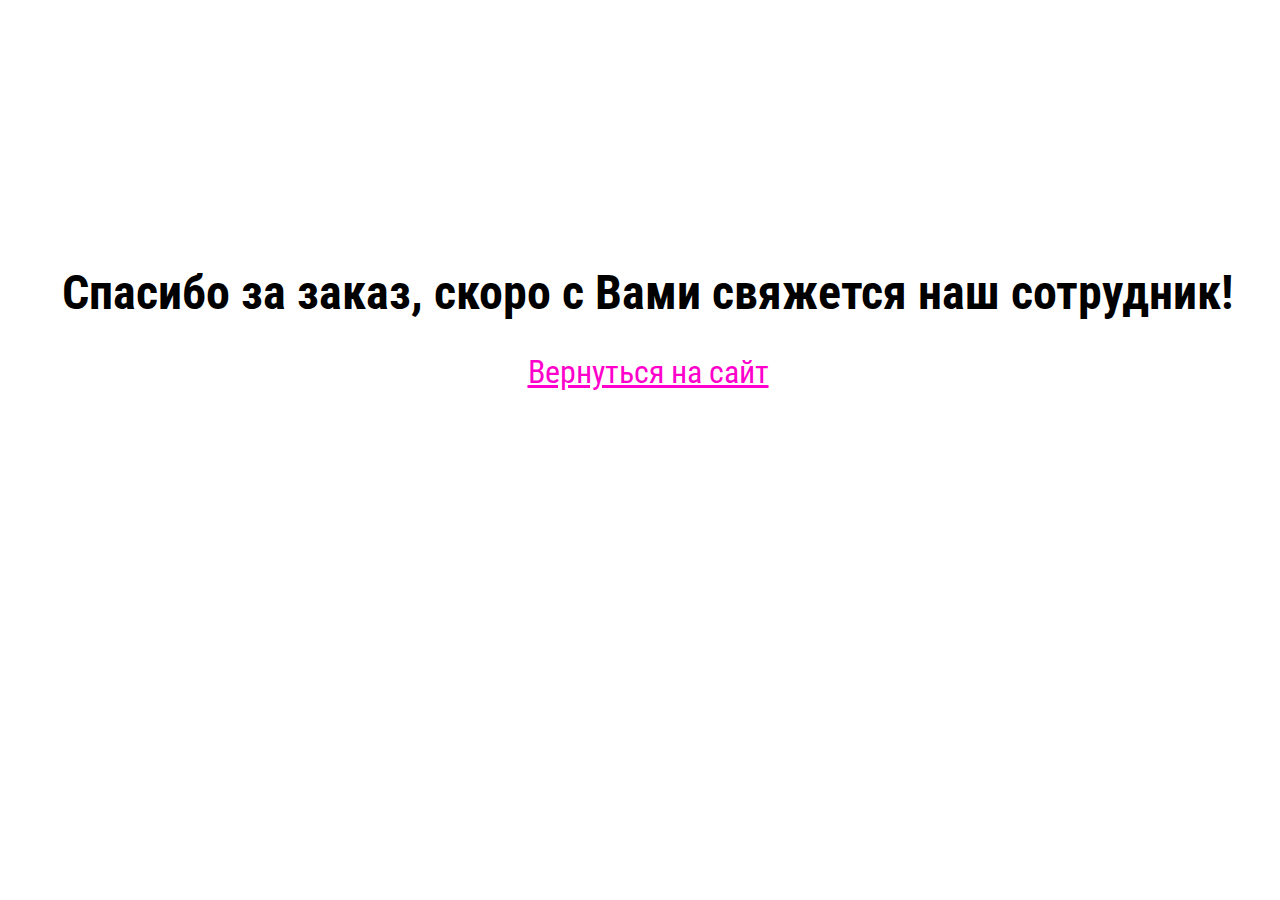
<file: thank-you.html>
<!DOCTYPE html>
<html lang="en">
<head>
    <link rel="icon" href="img/favicon-32x32.png">
    <meta charset="UTF-8">
    <meta name="viewport" content="width=device-width, initial-scale=1.0">
    <link rel="stylesheet" href="css/style.min.css">
    <title>Заказ оформлен!</title>
</head>
<body>

    <main style="display: flex; flex-direction: column; justify-content: center; height: 50%; margin: 20% auto;">
        <h1 class="final" style="display: flex; justify-content: center; font-size: 3rem;">Спасибо за заказ, скоро с Вами свяжется наш сотрудник!</h1>
    
        <a style="color: 8E2DE2 !important; display: flex; justify-content: center; font-size: 2rem;" href="index.html">Вернуться на сайт</a>    
    </main>
</body>
</html>
</file>
<file: css/style.min.css>
/*
 * Roxy: Bootstrap template by GettTemplates.com
 * https://gettemplates.co/roxy
 */
@import url('https://fonts.googleapis.com/css2?family=Roboto+Condensed:ital,wght@0,300;0,400;0,700;1,400&display=swap');

html, body {
  width: 100%;
  overflow-x: hidden; }

body {
  font-family: 'Roboto Condensed', sans-serif;
  font-weight: 400;
}

h1,
h2,
h3,
h4,
h5,
h6,
.h1,
.h2,
.h3,
.h4,
.h5,
.h6 {
  font-family: 'Roboto Condensed', sans-serif;
  margin-top: 0; }

h2 {
  margin-bottom: 15px !important;
}

a {
  color: #ff00cc;
  transition: all .3s ease-in-out; }

a:focus,
button:focus {
  outline: none; }

.btn:hover,
a:hover {
  text-decoration: none;
  color: #333399; }

img {
  max-width: 100%; }

li {
  list-style-type: none;
}

.bg-fixed {
  background-size: cover; }

.bg-grey {
  background-color: #f7f8f9; }

.fs-40 {
  font-size: 40px; }

section {
  position: relative; }

.section-content {
  padding-top: 48px;
  padding-bottom: 48px; }

.title-wrap,
.section-title {
  text-align: center; }

.shadow {
  box-shadow: 0 10px 30px 0 rgba(67, 80, 98, 0.24), 0 2px 4px 0 rgba(67, 80, 98, 0.1) !important; }

#header-navbar {
  position: absolute;
  top: 0;
  right: 0;
  left: 0;
  z-index: 11;
  transition: all 0.3s cubic-bezier(0.785, 0.135, 0.15, 0.86); }

.navbar-brand {
  font-size: 40px;
  color: #000; }

.navbar-nav .nav-link {
  color: #fff;
  transition: .3s ease;
  font-size: 1.3rem;
}

.navbar-nav:hover li a {
  opacity: 0.5; }
  .navbar-nav:hover li a:hover {
    opacity: 1; }

.navbar-toggler {
  font-size: 2rem;
  color: #fff; }

.jumbotron {
  color: #fff;
  padding-top: 80px;
  padding-bottom: 80px;
  background-repeat: no-repeat;
  background-size: cover;
  background-position: 50% 50%;
  position: relative;
  border-radius: 0;
  margin-bottom: 0;
  overflow: hidden;
  height: 85vh; }
  @media (max-width: 767px) and (orientation: landscape) {
    .jumbotron {
      min-height: 500px;
    } 
  }
  .jumbotron .container {
    position: relative;
    z-index: 1; }
  .jumbotron:before {
    position: absolute;
    display: block;
    content: "";
    opacity: 0.8;
    top: 0;
    bottom: 0;
    left: 0;
    right: 0;
    background: #ff00cc;
    /* fallback for old browsers */
    background: -webkit-linear-gradient(to right, #333399, #ff00cc);
    /* Chrome 10-25, Safari 5.1-6 */
    background: linear-gradient(to right, #333399, #07827e);
    /* W3C, IE 10+/ Edge, Firefox 16+, Chrome 26+, Opera 12+, Safari 7+ */ }
  .jumbotron h1 {
    margin-top: 80px;
    line-height: .9;
    font-weight: bold;
    display: inline-block;
    border: 10px solid #fff;
    padding: 30px;
    font-size: 6.5rem;
    opacity: 0;
    animation: 1s fadeInFromTop cubic-bezier(0.785, 0.135, 0.15, 0.86) 1s forwards;
    animation-delay: .8s; }

.jumbotron-single h1 {
  font-size: 3rem !important; }

.overlay {
  color: #fff; }
  .overlay:before {
    position: absolute;
    display: block;
    content: "";
    opacity: 0.9;
    top: 0;
    bottom: 0;
    left: 0;
    right: 0;
    background: #ff00cc;
    /* fallback for old browsers */
    background: -webkit-linear-gradient(to right, #333399, #ff00cc);
    /* Chrome 10-25, Safari 5.1-6 */
    background: linear-gradient(to right, #333399, #ff00cc);
    /* W3C, IE 10+/ Edge, Firefox 16+, Chrome 26+, Opera 12+, Safari 7+ */ }
  .overlay.bg-white {
    color: #000; }
    .overlay.bg-white:before {
      background: #fff;
      opacity: .7; }

.text-white {
  color: #fff; }

/*==============================
=            BUTTON            =
==============================*/
.btn {
  font-size: 14px;
  font-weight: 600;
  border-radius: 30px;
  padding: 9px 25px;
  text-transform: capitalize;
  transition: all 0.3s ease 0s; }

.btn-primary {
  display: inline-block;
  background-color: #8E2DE2;
  border-color: #8E2DE2;
  color: #fff; }
  .btn-primary:hover {
    background-color: #333399;
    border-color: #333399;
    color: #fff; }

.btn-outline-primary {
  color: #fff;
  background-color: transparent;
  background-image: none;
  border-color: #fff; }
  .btn-outline-primary:hover {
    background-color: #333399;
    border-color: #333399;
    color: #fff; }

.btn-shadow {
  box-shadow: -5px 8px 20px 0px rgba(229, 16, 2, 0.15); }

.btn-icon {
  color: #000; }

.btn-link {
  color: #ff00cc; }

/*=====  End of BUTTON  ======*/
/*==========================================
=            FORM RECTANGLE ETC            =
==========================================*/
.rectangle-1 {
  width: 2000px;
  height: 400px;
  background: #114f4e;
  background: -webkit-linear-gradient(to right, #4A00E0, #8E2DE2);
  background: linear-gradient(to right, #1fb49b, #8E2DE2);
  transform-origin: 50% 150% 0;
  position: absolute;
  left: 0;
  z-index: 0;
  transform: scale(1) rotate(-10deg); }

.rectangle-2 {
  width: 2000px;
  height: 400px;
  background: #8E2DE2;
  background: -webkit-linear-gradient(to right, #4A00E0, #8E2DE2);
  background: linear-gradient(to right, #8E2DE2, #8E2DE2);
  transform-origin: 65% 100% 0;
  position: absolute;
  right: 0;
  z-index: 0;
  transform: scale(1) rotate(50deg); }

@keyframes fade-in-right {
  from {
    opacity: 0;
    transform: translateX(-100vw) rotate(-15deg); }
  to {
    opacity: 1;
    transform: translateX(0) rotate(-15deg); } }

@keyframes grow1 {
  from {
    opacity: 0;
    transform: scale(2) rotate(-10deg); }
  to {
    opacity: 1;
    transform: scale(1) rotate(-10deg); } }

@keyframes grow2 {
  from {
    opacity: 0;
    transform: scale(2) rotate(50deg); }
  to {
    opacity: 1;
    transform: scale(1) rotate(50deg); } }

@keyframes fadeInFromTop {
  from {
    opacity: 0;
    transform: translateY(-20px); }
  to {
    opacity: 1;
    transform: translateY(0); } }

.rectangle-1 {
  opacity: 0;
  animation: grow1 ease 1s forwards;
  box-shadow: 0px 20px 30px 0px rgba(9, 21, 54, 0.25) !important; }

.rectangle-2 {
  opacity: 0;
  animation: grow2 ease 1s forwards;
  box-shadow: 0px 20px 30px 0px rgba(9, 21, 54, 0.25) !important; }

.rectangle-transparent-1 {
  width: 500px;
  height: 500px;
  border: 15px solid rgba(255, 255, 255, 0.08);
  position: absolute;
  left: -5%;
  bottom: -10%;
  display: block;
  animation: floating-slow ease-in-out 12s infinite; }

.rectangle-transparent-2 {
  width: 600px;
  height: 600px;
  border: 15px solid rgba(255, 255, 255, 0.08);
  position: absolute;
  right: -10%;
  top: 5%;
  display: block;
  animation: floating-slow ease-in-out 12s infinite; }

.circle-1 {
  width: 50px;
  height: 50px;
  border: 2px solid #fff;
  position: absolute;
  display: block;
  border-radius: 50%;
  transform-origin: 50% 50%;
  left: 5%;
  top: 50%;
  animation: fadeInFromTop .5s linear forwards, floating ease 4s infinite; }

.circle-2 {
  width: 70px;
  height: 70px;
  top: 20%;
  left: 83%;
  border: 2px solid #fff;
  position: absolute;
  display: block;
  border-radius: 50%;
  transform-origin: 50% 50%;
  animation: fadeInFromTop .5s linear forwards, floating ease-in-out 4s infinite; }

.circle-3 {
  top: 80%;
  right: 25%;
  width: 40px;
  height: 40px;
  border: 2px solid #fff;
  position: absolute;
  display: block;
  border-radius: 50%;
  animation: fadeInFromTop .5s linear forwards, floating ease-in-out 4s infinite; }

@keyframes floating {
  0% {
    transform: translate(0%, 0%) rotate(25deg); }
  25% {
    transform: translate(5%, 15%) rotate(25deg); }
  50% {
    transform: translate(10%, 5%) rotate(25deg); }
  75% {
    transform: translate(0%, 15%) rotate(25deg); }
  100% {
    transform: translate(0%, 0%) rotate(25deg); } }

@keyframes floating-slow {
  0% {
    transform: translate(0%, 0%) rotate(25deg); }
  25% {
    transform: translate(1%, 3%) rotate(25deg); }
  50% {
    transform: translate(2%, 1%) rotate(25deg); }
  75% {
    transform: translate(0%, 3%) rotate(25deg); }
  100% {
    transform: translate(0%, 0%) rotate(25deg); } }

.triangle {
  position: absolute; }

.triangle-1 {
  right: 0;
  animation: fadeInFromTop .5s linear forwards, floating ease-in-out 6s infinite; }
  .triangle-1 img {
    height: 50px;
    width: 50px;
    transform: rotate(30deg); }

.triangle-2 {
  top: 30%;
  left: 20%;
  animation: fadeInFromTop .5s linear forwards, floating ease-in-out 8s infinite; }
  .triangle-2 img {
    width: 75px;
    height: 75px;
    transform: rotate(15deg); }

.triangle-3 {
  top: 80%;
  left: 15%;
  animation: fadeInFromTop .5s linear forwards, floating ease-in-out 10s infinite; }
  .triangle-3 img {
    width: 45px;
    height: 45px;
    transform: rotate(40deg); }

.triangle-4 {
  top: 60%;
  right: 15%;
  animation: fadeInFromTop .5s linear forwards, floating ease-in-out 5s infinite; }
  .triangle-4 img {
    width: 45px;
    height: 45px;
    transform: rotate(-40deg); }

/*=====  End of FORM RECTANGLE ETC  ======*/
/*================================
=            FEATURES            =
================================*/
.feature-item {
  transition: all .2s ease-in-out 0s !important; }
  .feature-item:hover {
    transform: translateY(-13px); }

.progress-bar {
  background-color: #ff00cc; }

/*=====  End of FEATURES  ======*/
/*=============================
=            TESTI            =
=============================*/
.testi-img img {
  height: 60px;
  width: 60px !important;
  border-radius: 50%;
  display: inline-block !important; }

.testi-details {
  text-align: left; }

.testi-text {
  font-weight: 300;
  padding-top: 50px;
  padding-bottom: 50px; }

.testi-icon {
  color: #ff00cc; }

.testi-content {
  margin-top: 80px;
  padding-bottom: 80px; }

.testi-item {
  margin-left: 15px;
  margin-right: 15px; }

.owl-dot {
  position: relative;
  display: inline-block;
  margin: 0 5px;
  width: 12px;
  height: 12px;
  cursor: pointer; }
  .owl-dot span {
    top: 0;
    left: 0;
    width: 100%;
    height: 100%;
    outline: none;
    border-radius: 50%;
    background-color: rgba(255, 0, 204, 0.3);
    text-indent: -999em;
    cursor: pointer;
    position: absolute;
    box-shadow: 0 0 0 2px rgba(255, 255, 255, 0);
    -webkit-transition: box-shadow 0.3s ease, background-color 0.3s ease;
    transition: box-shadow 0.3s ease, background-color 0.3s ease; }
  .owl-dot.active > span {
    background-color: transparent;
    box-shadow: 0 0 0 2px #ff00cc; }

.owl-dots {
  position: absolute;
  bottom: 0;
  display: block;
  text-align: center;
  left: 0;
  right: 0;
  clear: both;
  padding: 0;
  list-style: none;
  cursor: default;
  -webkit-touch-callout: none;
  -webkit-user-select: none;
  -khtml-user-select: none;
  -moz-user-select: none;
  -ms-user-select: none;
  user-select: none; }

.heading-section {
  position: relative; }

/*=====  End of TESTI  ======*/
/*=================================
=            PORTFOLIO            =
=================================*/
.filter-button-group {
  margin-bottom: 15px; }
  .filter-button-group a {
    margin: 5px;
    cursor: pointer; }

.grid-link a {
  margin: 5px;
  font-size: 20px;
  color: #000; }

.grid-portfolio {
  overflow: hidden;}

.gutter-sizer {
  width: 2%; }

.grid-sizer,
.grid-item {
  width: max-content; }

.grid-item {
  margin-bottom: 20px;
  border-radius: 5px;
  overflow: hidden; }
  .grid-item:hover .grid-info {
    top: 50%;
    opacity: 1; }

.grid-item-wrapper:before {
  content: '';
  display: block;
  background: rgba(255, 255, 255, 0.7);
  position: absolute;
  top: 0;
  right: 0;
  bottom: 0;
  left: 0;
  transition: all .3s ease;
  opacity: 0; }

.grid-item-wrapper:hover:before {
  opacity: 1; }

.grid-info {
  position: absolute;
  top: 0;
  left: 50%;
  transform: translate(-50%, -50%);
  opacity: 0;
  transition: all .3s ease; }

.lightcase-icon-close:before {
  content: '\e870';
  font-family: "Linearicons-Free"; }

.grid-title {
  text-align: center; }

/*=====  End of PORTFOLIO  ======*/
/*===============================
=            SideNav            =
===============================*/
.sidenav {
  height: 100%;
  width: 0;
  position: fixed;
  z-index: 1002;
  top: 0;
  left: 0;
  background-color: #8E2DE2;
  overflow-x: hidden;
  transition: 0.5s;
  padding-top: 60px;
  color: #fff; }

.sidenav-content p:last-child {
  margin-top: 10vh;
}

.sidenav-content {
  padding: 8px 32px;
  transform: translateY(20px);
  opacity: 0;
  transition: transform 0.5s cubic-bezier(0.785, 0.135, 0.15, 0.86), opacity 0.5s cubic-bezier(0.785, 0.135, 0.15, 0.86); }

.in .sidenav-content {
  transform: translateY(0);
  opacity: 1;
  transition: transform 0.5s cubic-bezier(0.785, 0.135, 0.15, 0.86) 0.5s, opacity 0.5s 0.5s; }

.sidenav a {
  text-decoration: none;
  font-size: 25px;
  color: #818181;
  display: block;
  transition: 0.3s; }

.sidenav a:hover {
  color: #f1f1f1; }

.sidenav #side-nav-close,
.sidenav #side-search-close {
  position: absolute;
  top: 0;
  right: 25px;
  font-size: 36px;
  margin-left: 50px; }

@media screen and (max-height: 450px) {
  .sidenav {
    padding-top: 15px; }
  .sidenav a {
    font-size: 18px; } 
  }

  

#side-search .form-control {
  background-color: transparent; }

#side-search .input-group-text {
  background: transparent;
  color: #fff; }

/*==============================
=            SKILLS            =
==============================*/
.skill-item {
  width: 100%;
  position: relative;
  padding: 10px 0; }
  .skill-item p {
    font-size: 16px;
    text-transform: uppercase;
    display: inline-block;
    font-weight: 500; }
  .skill-item .text-muted {
    color: #939393; }

.progress-bar, .progress {
  transition: all 4s; }

/*=====  End of SKILLS  ======*/
/*============================
=            BLOG            =
============================*/
.blog-item {
  transition: all 0.3s ease-in-out;
  background-color: #f7f8f9;
  border-radius: 3px;
  overflow: hidden; }
  .blog-item:hover {
    box-shadow: 0 5px 15px -5px #333;
    transform: translateY(-6px);
    -webkit-transform: translateY(-6px);
    -moz-transform: translateY(-6px);
    transform: translateY(-6px);
    box-shadow: 0 7px 10px rgba(0, 0, 0, 0.15);
    -moz-box-shadow: 0 7px 10px rgba(0, 0, 0, 0.15);
    -webkit-box-shadow: 0 7px 10px rgba(0, 0, 0, 0.15); }

.bg-grey .blog-item {
  background-color: #fff; }

.blog-item-wrapper {
  margin-bottom: 30px; }

.blog-img img {
  width: 100%;
  height: 250px;
  object-fit: cover; }

.blog-title h4 {
  color: #000; }

.blog-text {
  padding: 15px; }

.blog-tag {
  color: #000;
  letter-spacing: 1.1px;
  text-transform: uppercase; }

.blog-meta {
  color: #939393; }
  .blog-meta p {
    display: inline-block;
    font-size: 14px; }
  .blog-meta a {
    color: #939393; }

.blog-author {
  display: inline-block;
  color: #939393; }
  .blog-author p {
    font-size: 14px;
    margin-bottom: 0; }

.blog-share-wrapper {
  float: right;
  display: inline-block;
  margin: 0 -5px; }
  .blog-share-wrapper .blog-share {
    padding: 0 5px;
    cursor: pointer; }

.blog-content img.float-left {
  margin: 15px 15px 15px 0; }

.blog-content .img.float-right {
  margin: 15px 0 15px 15px; }

/*=====  End of BLOG  ======*/
/*====================================
=            FORM CONTROL            =
====================================*/
.form-control:focus {
  border-color: #ff00cc;
  box-shadow: 0 0 0 0.2rem rgba(253, 101, 90, 0.25); }

.form-control::-webkit-input-placeholder {
  opacity: .5; }

.form-control::-moz-placeholder {
  opacity: .5; }

.form-control:-ms-input-placeholder {
  opacity: .5; }

.form-control::-ms-input-placeholder {
  opacity: .5; }

.form-control::placeholder {
  opacity: .5; }

/*=====  End of FORM CONTROL  ======*/
/*==============================
=            CLIENT            =
==============================*/
.client-slider .owl-nav {
  display: none; }

.client-slider .client-item {
  padding: 0 40px; }

/*=====  End of CLIENT  ======*/
/*==================================
=            RESPONSIVE            =
==================================*/
@media (max-width: 992px) {
  .not-on-top #header-navbar {
    position: fixed;
    top: 0;
    height: auto;
    width: 100%;
    background: #1fb49b;
    /* fallback for old browsers */
    background: -webkit-linear-gradient(to right, #1fb49b, #8E2DE2);
    /* Chrome 10-25, Safari 5.1-6 */
    background: linear-gradient(to right, #1fb49b, #8E2DE2);
    /* W3C, IE 10+/ Edge, Firefox 16+, Chrome 26+, Opera 12+, Safari 7+ */
    z-index: 11; }
  #header-navbar {
    padding-top: 15px !important;
    padding-bottom: 15px !important; }
  .navbar-transparent .navbar-collapse {
    background: #8E2DE2;
    /* fallback for old browsers */
    background: -webkit-linear-gradient(to right, #8E2DE2, #8E2DE2);
    /* Chrome 10-25, Safari 5.1-6 */
    background: linear-gradient(to right, #8E2DE2, #8E2DE2);
    /* W3C, IE 10+/ Edge, Firefox 16+, Chrome 26+, Opera 12+, Safari 7+ */
    padding: 10px; } 
    .all-goods {
      display: flex;
      flex-wrap: wrap;
    }
    .how-to-get .container {
      max-width: max-content;
    }
    .flex-prelist, .delivery {
      width: 80% !important;
      display: flex !important;
      flex-direction: column !important;
      align-items: center !important;
      font-size: 1rem !important;
    }
  }

@media (max-width: 767px) {
  .jumbotron h1 {
    margin-top: 10vh !important;
    font-size: 4.5rem; }
  .grid-item {
    width: 100%; }
  .progress {
    height: 30px;
    font-size: 16px; } }

/*=====  End of RESPONSIVE  ======*/

.steps-qr:nth-child(1)::before{
  content: "1";
  box-sizing: border-box;
}

.steps-qr:nth-child(2)::before{
  content: "2";
  box-sizing: border-box;
}

.steps-qr:nth-child(3)::before{
  content: "3";
  box-sizing: border-box;
}

.fracture {
  border-top: 3px dashed rgba(0, 0, 0, 0.302);
}

.title-goods {
  margin-bottom: 15px;
}

.all-goods {
  display: flex;
  justify-content: space-between;
}

.goods-item {
  display: flex;
  flex-direction: column;
  justify-content: center;
  align-items: center;
}

.goods-item h3 {
  font-size: 1.5rem;
  margin-top: 10px;
  font-weight: 700;
}

.goods-item a {
  margin-top: 15px;
}

.link-delivery {
  display: flex;
  justify-content: center;
  width: 100%;
  background-color: #8E2DE2;
  padding-top: 8px;
  padding-bottom: 8px;
  color: white;
  border-radius: 7px;
  text-transform: uppercase;
}

.delivery {
  margin: 0 auto;
  display: block;
  width: max-content;
}

.delivery h2 {
  text-align: center;
  margin-bottom: 10px;
}

.delivery p {
  font-size: 1.3rem;
}

.flex-prelist {
  display: flex;
  flex-direction: column;
  justify-content: center;
  align-items: start;
  width: max-content;
  margin: 0 auto;
}

.flex-prelist p:nth-child(1) {
  margin-bottom: 5px;
}

.flex-prelist li {
  list-style-type: decimal;
  line-height: 4rem;
  margin-bottom: 15px;
}

.flex-list {
  display: flex;
  flex-direction: column;
  justify-content: flex-start;
  align-items: left;
  margin: 0 auto;
}

.your-qr {
  margin-bottom: 40px;
}

.hedder {
  display: flex;
  flex-direction: column;
  align-items: center;
  justify-content: center;
}

.slogan {
  margin-top: 7vh;
  color: white;
  z-index: 1;
}

.services {
  font-size: 1.3rem;
  line-height: 3rem;
  margin: 0 10%;
}

.services:nth-child(2) {
  line-height: 2rem;
}

.flex-list li {
  list-style-type: disc;
  width: 375px;
  margin: 0 auto;
}

.flex-list li, .flex-prelist li{
  font-size: 1.3rem;
  line-height: 2rem;
}

.form-group label, .form-group input {
  width: 33%;
}

.form-list {
  display: flex;
  flex-direction: column;
  width: 100%;
}

.form-goods {
  display: grid;
  grid-template-columns: 1fr 1fr;
  grid-template-rows: 1fr 1fr;
  gap: 20px;
}

.form-goods .form-group {
  display: flex;
  flex-direction: column;
  align-items: center;
}

.form-goods .form-group label, .form-goods .form-group input {
  width: 100%;
}

.form-title {
  border-top: 1px solid black;
  border-bottom: 1px solid black;
  margin-top: 4px;
  margin-bottom: 20px;
}

.form-title h4{
  color: #07827e;
  text-align: center;
  margin-top: 20px;
  margin-bottom: 20px;
  font-weight: 700;
}

.action {
  display: flex;
  flex-direction: column;
  align-items: center;
  border-radius: 10px;
  color: white;
  padding: 5px 25px 5px 25px;
  text-shadow: 1px 1px 2px black;
  margin-bottom: 48px;
  background: linear-gradient(to right, #1fb49b, #8E2DE2);
  font-size: 1.3rem;
}

.footer-contact {
  display: flex;
  width: 50%;
  justify-content: space-between;
  flex-wrap: wrap;
  color: black;
  height: max-content;
  margin: auto;
}

.footer-contact p {
  margin: auto;
}

.footer-link a {
  color: black;
}

.footer-link {
  display: flex;
  justify-content: flex-end;
  width: 50%;
}

.how-to-get {
  position: relative;
  background-size: cover;
  background-position: center;
  background: linear-gradient(to right, #1fb49b, #8E2DE2);
  min-height: max-content;
  color: white;
  text-shadow: 1px 1px 2px black;
}

.last-label {
  width: 100% !important;
}

@media (max-width: 990px) {
  .mobile-contact {
    display: none;
  }
}

@media (min-width: 990px) {
  .mobile-call {
    display: none;
  }
}

@media (max-width: 550px) {
  .all-goods {
    flex-direction: column;
    flex-wrap: nowrap;
  }

  .goods-item {
    justify-content: flex-start;
  }

  .goods-item img {
    width: 100%;
    height: auto;
  }

  .goods-item h3 {
    font-size: 2rem;
  }

  .goods-item + .goods-item {
    margin-top: 9vh;
  }

  .form-goods {
    display: flex;
    flex-direction: column;
    
  }
}
</file>
